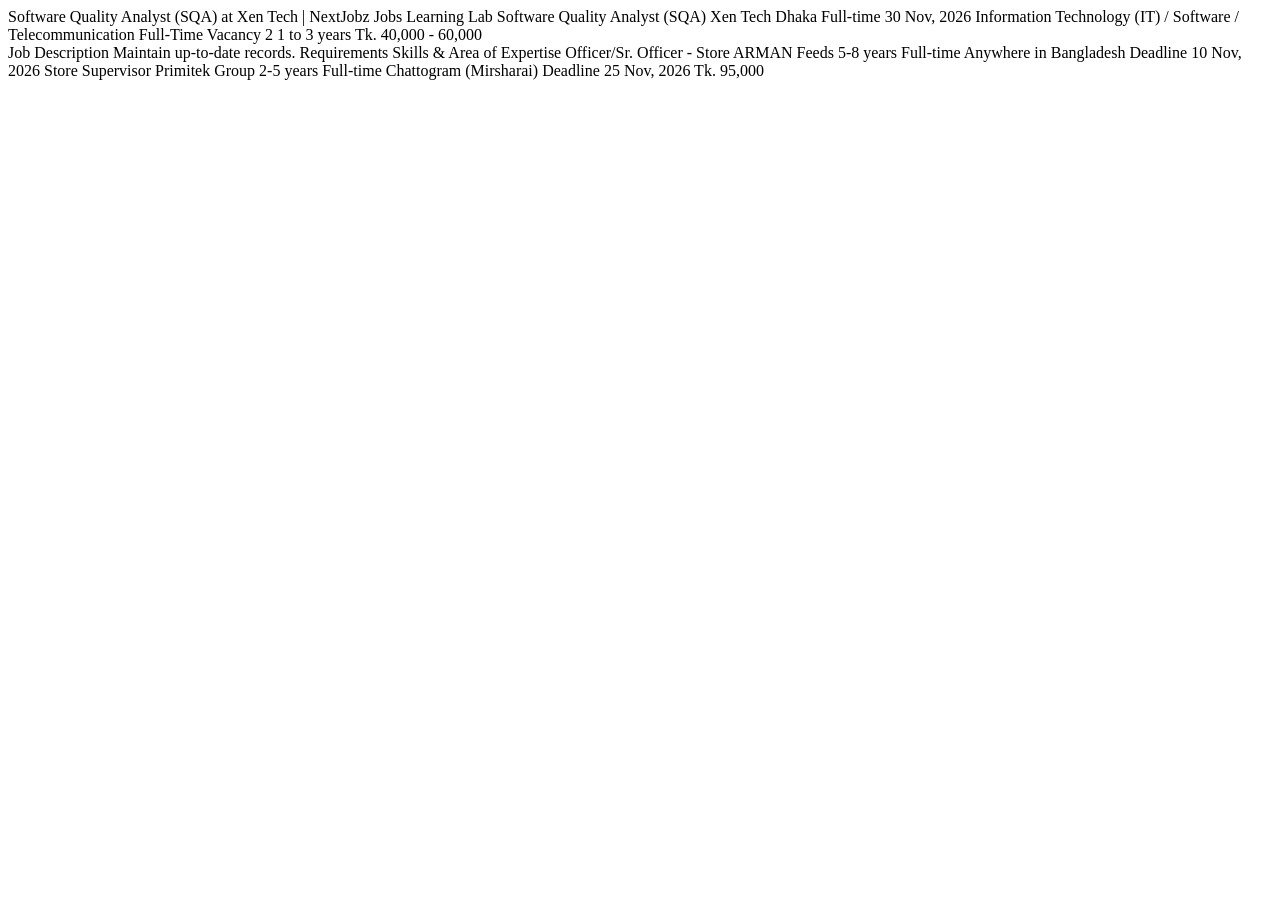
<file: robot/fixtures/nextjobz_sqa.html>
<html><head><script type="application/ld+json">{"@context": "https://schema.org/", "@type": "JobPosting", "title": "Software Quality Analyst (SQA)", "description": "<p>Responsible for developing and executing test plans, ensuring product quality.</p>", "identifier": {"@type": "PropertyValue", "name": "Xen Tech", "value": "IJOB202664929"}, "datePosted": "2026-09-16T09:16:02.630Z", "validThrough": "2026-11-30T17:59:59.000Z", "employmentType": "FULL_TIME", "occupationalCategory": "Information Technology (IT) / Software / Telecommunication", "hiringOrganization": {"@type": "Organization", "name": "Xen Tech", "url": "https://nextjobz.com.bd/company/xen-tech-1", "logo": "https://nextjobz.com.bd/api/Document/DownloadFile?id=U6KFbrVxo2"}, "jobLocation": {"@type": "Place", "address": {"@type": "PostalAddress", "addressLocality": "Dhaka", "addressCountry": "BD"}}, "jobLocationType": "TELECOMMUTE", "url": "https://nextjobz.com.bd/jobs/software-quality-analyst-sqa-dhaka-IJOB202664929", "directApply": true, "skills": "Manual Testing, Automation, SQL, API testing, Load testing", "qualifications": "Excellent communication skills.", "experienceRequirements": {"@type": "OccupationalExperienceRequirements", "monthsOfExperience": 12}}</script></head><body><div>Software Quality Analyst (SQA) at Xen Tech | NextJobz Jobs Learning Lab Software Quality Analyst (SQA) Xen Tech Dhaka Full-time 30 Nov, 2026 Information Technology (IT) / Software / Telecommunication Full-Time Vacancy 2 1 to 3 years Tk. 40,000 - 60,000 </div><div>Job Description Maintain up-to-date records. Requirements Skills &amp; Area of Expertise Officer/Sr. Officer - Store ARMAN Feeds 5-8 years Full-time Anywhere in Bangladesh Deadline 10 Nov, 2026 Store Supervisor Primitek Group 2-5 years Full-time Chattogram (Mirsharai) Deadline 25 Nov, 2026 Tk. 95,000</div></body></html>
</file>
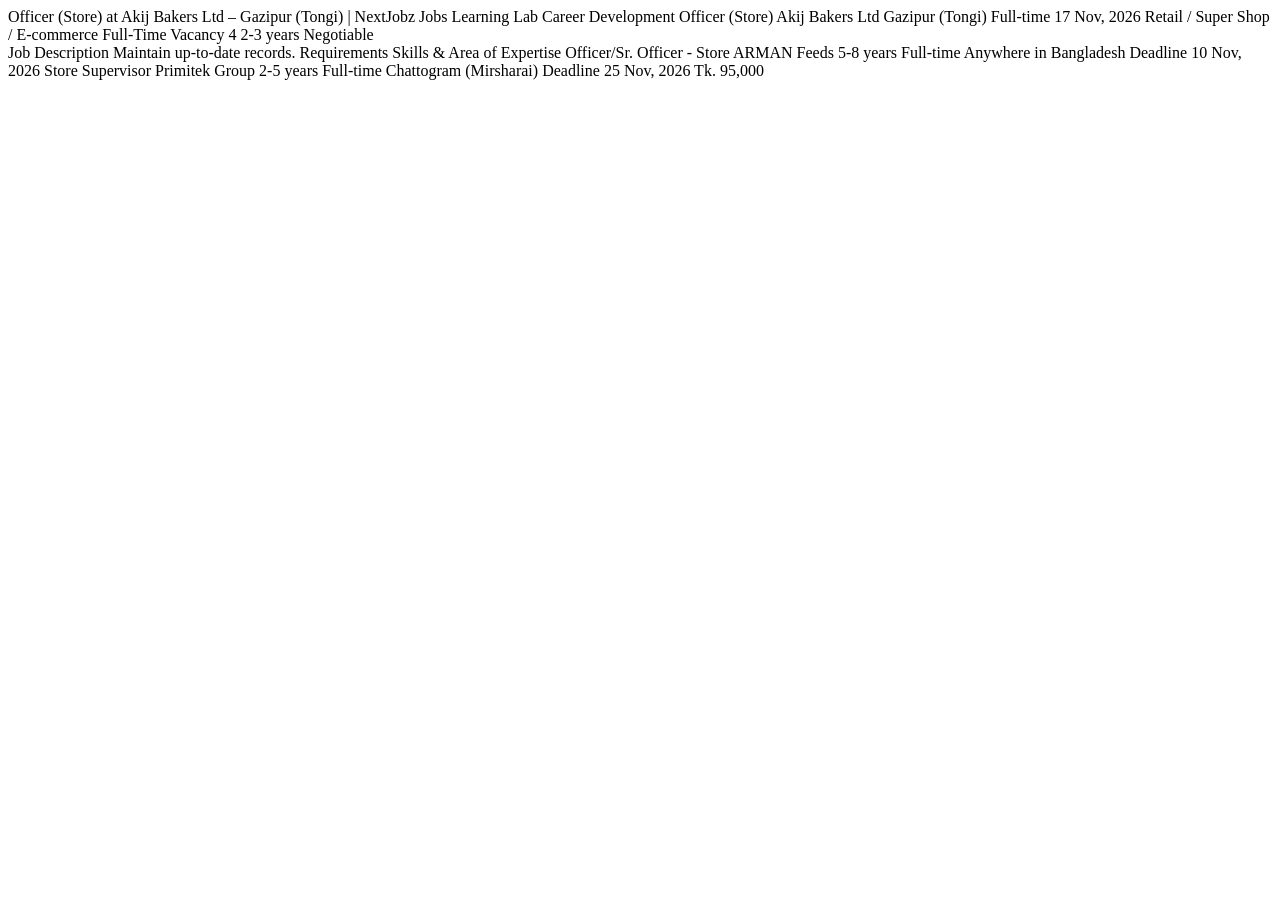
<file: robot/fixtures/nextjobz_store.html>
<html><head><script type="application/ld+json">{"@context": "https://schema.org/", "@type": "JobPosting", "title": "Officer (Store)", "description": "<p><strong>Akij Bakers Limited</strong> is the largest bakery company. Freshers are encouraged to apply.</p><ul><li>Maintain stock records.</li></ul>", "identifier": {"@type": "PropertyValue", "name": "Akij Bakers Ltd", "value": "IJOB202676425"}, "datePosted": "2026-10-17T18:08:30.140Z", "validThrough": "2026-11-16T18:08:30.130Z", "employmentType": "FULL_TIME", "occupationalCategory": "Retail / Super Shop / E-commerce", "hiringOrganization": {"@type": "Organization", "name": "Akij Bakers Ltd", "url": "https://nextjobz.com.bd/company/akij-bakers-ltd-14", "logo": "https://nextjobz.com.bd/api/Document/DownloadFile?id=oiOUrX60Dh"}, "jobLocation": {"@type": "Place", "address": {"@type": "PostalAddress", "streetAddress": "Tongi", "addressLocality": "Gazipur", "addressCountry": "BD"}}, "url": "https://nextjobz.com.bd/jobs/officer-store-gazipur-tongi-IJOB202676425", "skills": "Bakery, Stock Management, Retail management, Back office operations, Store Management, Food Manufacturing, Stock Taking, Inventory management", "industry": "Manufacturing", "qualifications": "2 to 3 years of experience in Manufacturing (FMCG), Bakery (Cake, Biscuit, Bread).", "experienceRequirements": {"@type": "OccupationalExperienceRequirements", "monthsOfExperience": 24}}</script></head><body><div>Officer (Store) at Akij Bakers Ltd – Gazipur (Tongi) | NextJobz Jobs Learning Lab Career Development Officer (Store) Akij Bakers Ltd Gazipur (Tongi) Full-time 17 Nov, 2026 Retail / Super Shop / E-commerce Full-Time Vacancy 4 2-3 years Negotiable </div><div>Job Description Maintain up-to-date records. Requirements Skills &amp; Area of Expertise Officer/Sr. Officer - Store ARMAN Feeds 5-8 years Full-time Anywhere in Bangladesh Deadline 10 Nov, 2026 Store Supervisor Primitek Group 2-5 years Full-time Chattogram (Mirsharai) Deadline 25 Nov, 2026 Tk. 95,000</div></body></html>
</file>
